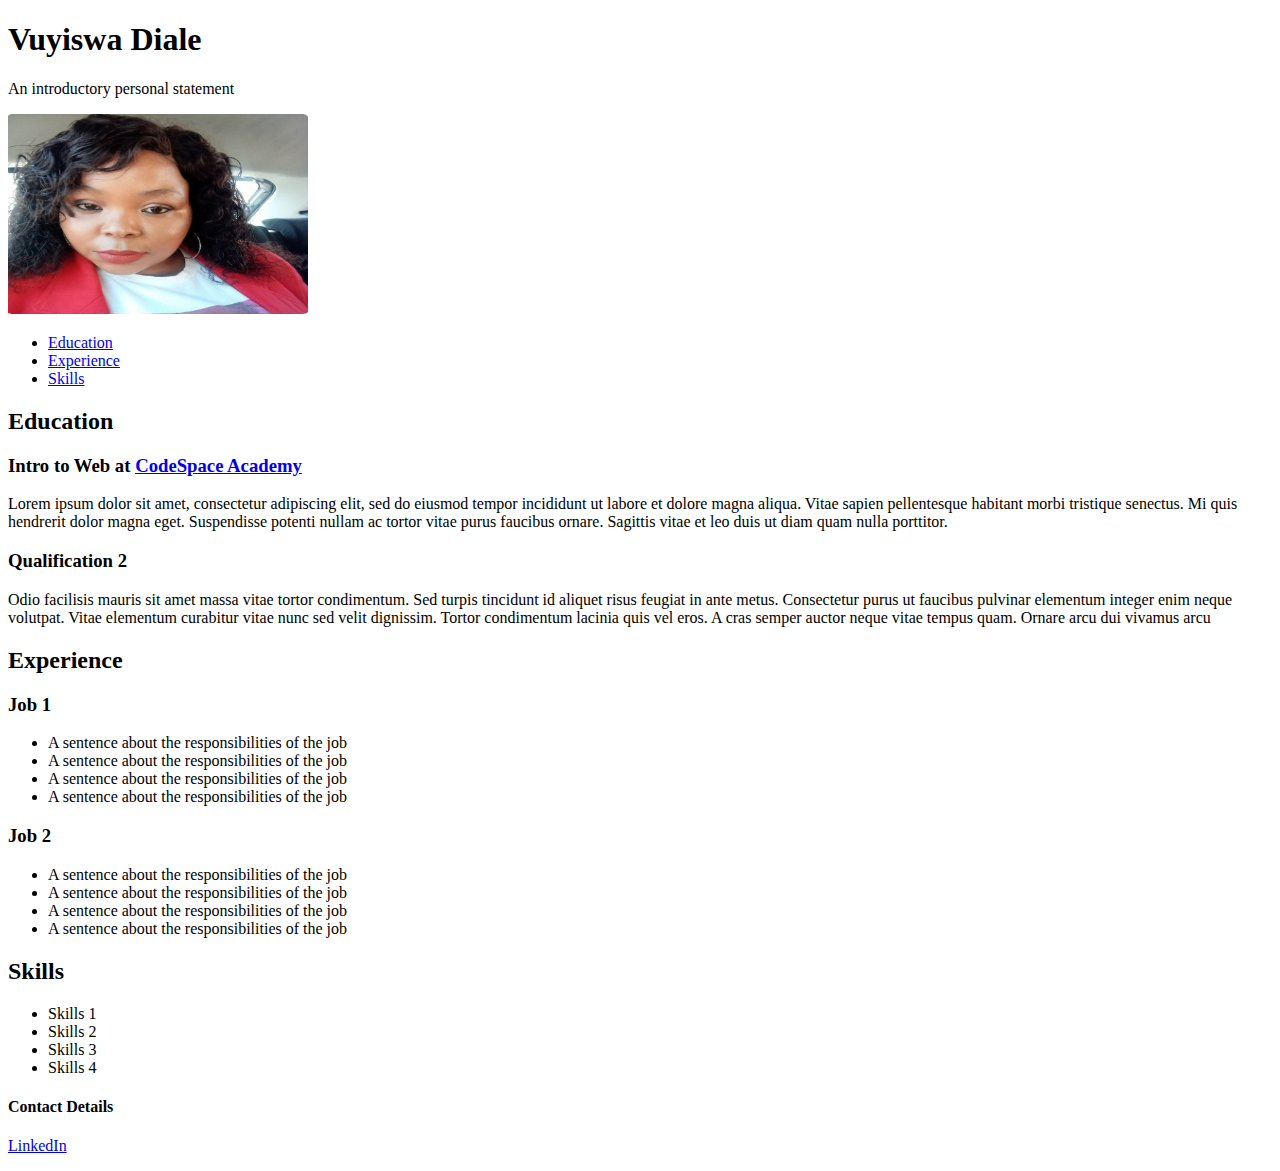
<file: index.html>
<!DOCTYPE html>
<html lang="en">
    <head>
        <title>My Digital Resume</title>
    </head>


    <body>
    <h1>Vuyiswa Diale</h1>
    <p>An introductory personal statement</p>
<img src="images\Vuyiswa Diale.jpg" alt="Vuyiswa Diale" width="300" height="200">
<p>
    <ul>
        <li><a href="#education">Education</a></li>
        <li><a href="#experience">Experience</a></li>
        <li><a href="#skills">Skills</a></li>
    </ul>
</p>
    <h2>Education</h2>

    <h3>Intro to Web at <a href="CodeSpace Academy">CodeSpace Academy</a></h3>

        
    <p>Lorem ipsum dolor sit amet, consectetur adipiscing elit, sed do eiusmod tempor incididunt ut labore et dolore magna aliqua. Vitae sapien pellentesque habitant morbi tristique senectus. Mi quis hendrerit dolor magna eget. Suspendisse potenti nullam ac tortor vitae purus faucibus ornare. Sagittis vitae et leo duis ut diam quam nulla porttitor.</p>
    <h3>Qualification 2</h3>
    <p>Odio facilisis mauris sit amet massa vitae tortor condimentum. Sed turpis tincidunt id aliquet risus feugiat in ante metus. Consectetur purus ut faucibus pulvinar elementum integer enim neque volutpat. Vitae elementum curabitur vitae nunc sed velit dignissim. Tortor condimentum lacinia quis vel eros. A cras semper auctor neque vitae tempus quam. Ornare arcu dui vivamus arcu</p>


    <h2 id="Experience">Experience</h2>

    <h3>Job 1</h3>
    <ul>
        <li>A sentence about the responsibilities of the job</li>
        <li>A sentence about the responsibilities of the job</li>
        <li>A sentence about the responsibilities of the job</li>
        <li>A sentence about the responsibilities of the job</li>
    </ul>

    <h3>Job 2</h3>
    <ul>
        <li>A sentence about the responsibilities of the job</li>
        <li>A sentence about the responsibilities of the job</li>
        <li>A sentence about the responsibilities of the job</li>
        <li>A sentence about the responsibilities of the job</li>
    </ul>

    <h2>Skills</h2>

<ul>
    <li>Skills 1</li>
    <li>Skills 2</li>
    <li>Skills 3</li>
    <li>Skills 4</li>
</ul>

<h4>Contact Details</h4>
<p><a href="LinkedIn">LinkedIn</a> </p>

</body>
</html>
</file>
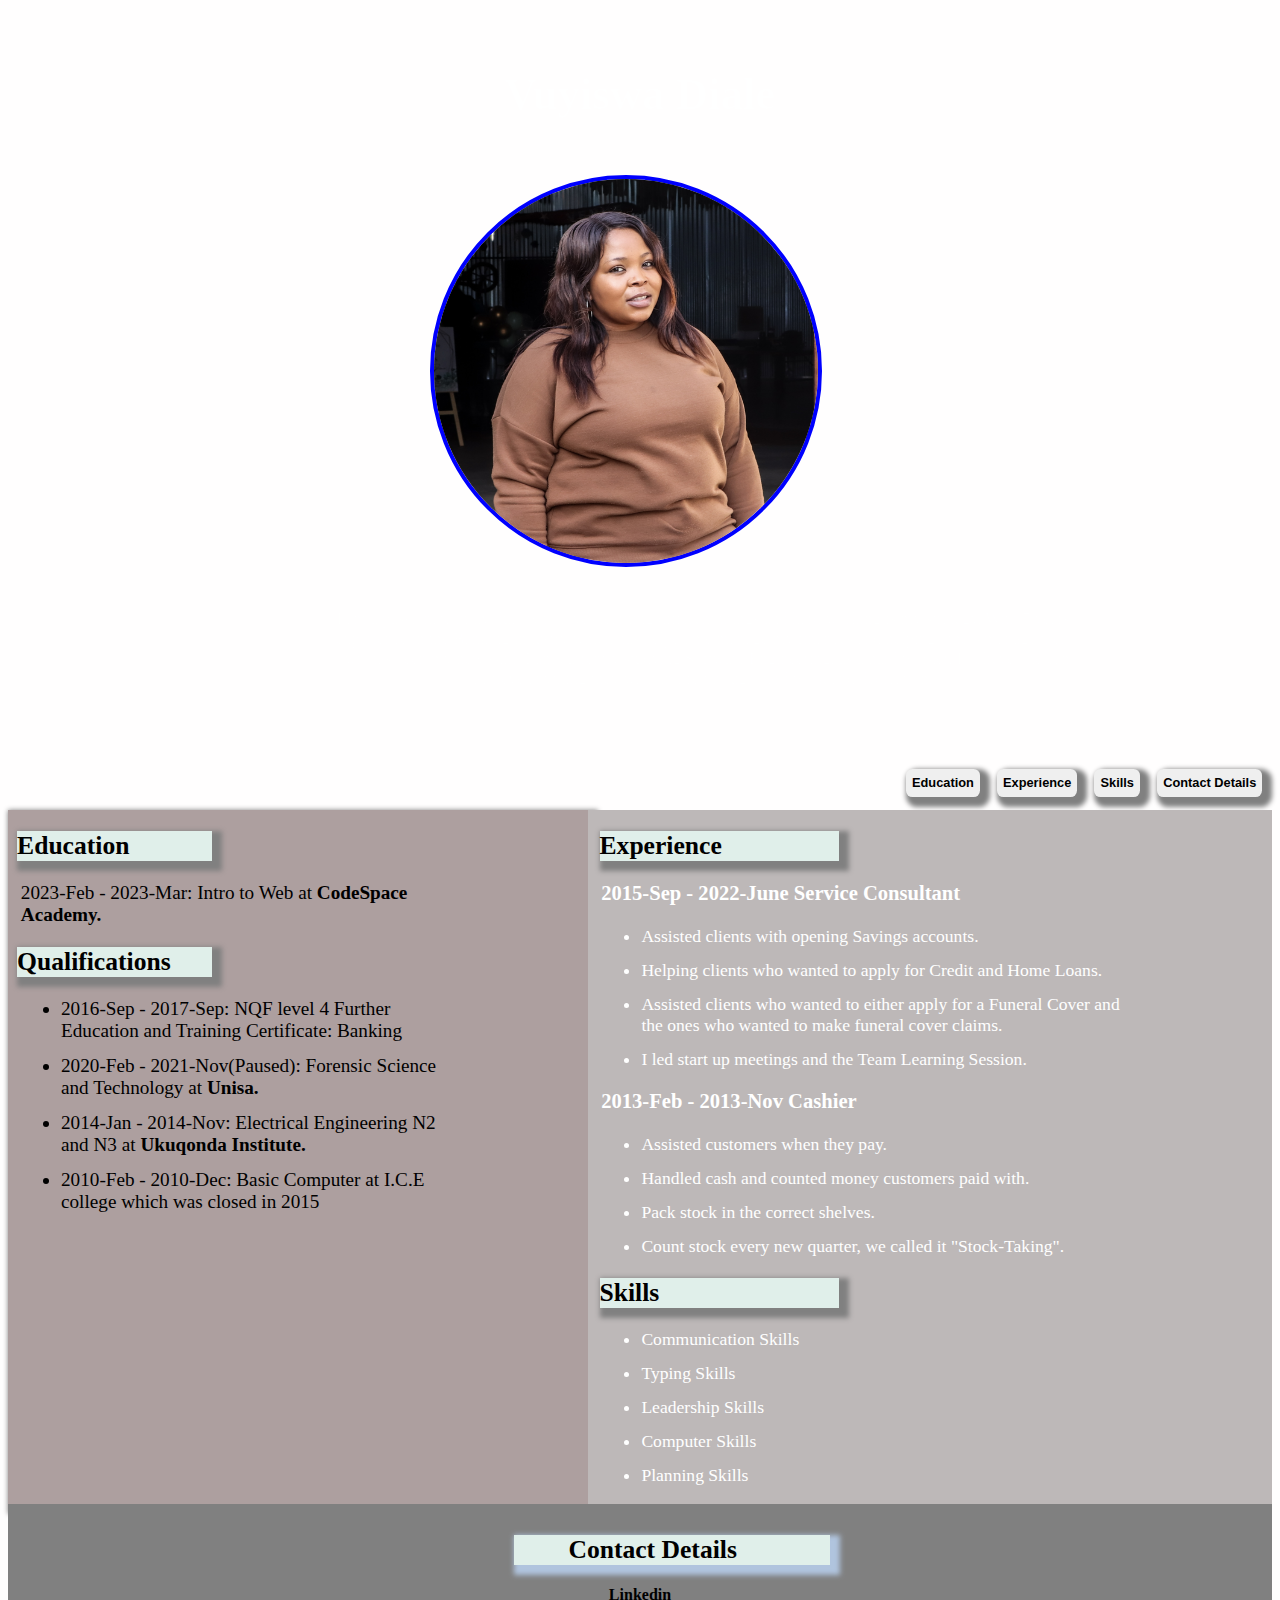
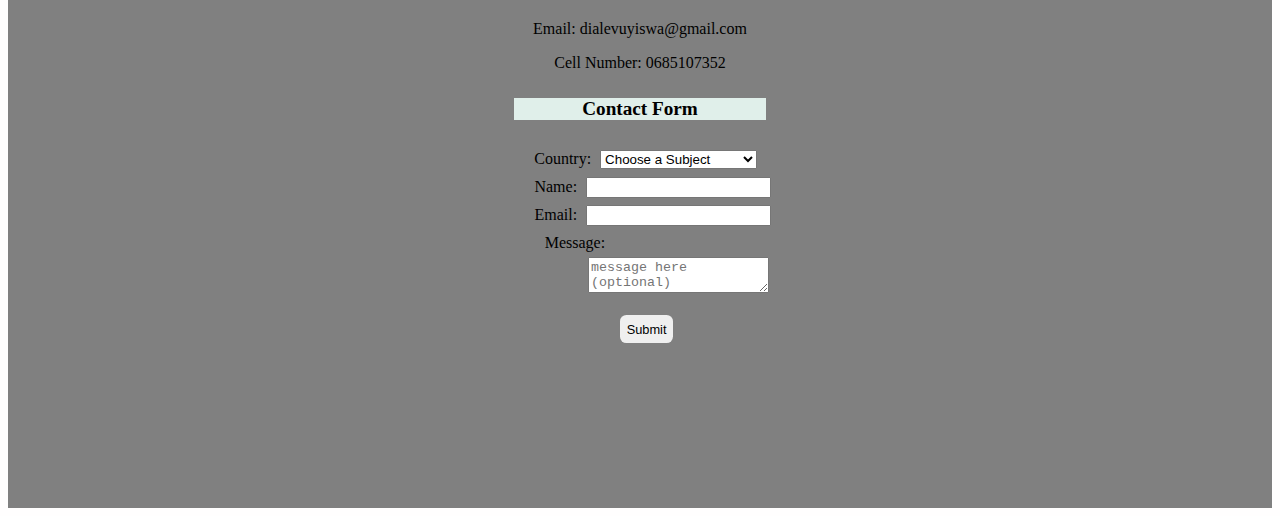
<file: ITW8/index.html>
<!DOCTYPE html>
<html lang="en">

<head>
    <meta charset="UTF-8">
    <meta name="viewport" content="width=device-width, initial-scale=1.0">
    <title>My Digital Resume</title>
    <link rel="stylesheet" href="styles.css" type="text/css">
</head>

<header>
    <div class="banner">
        <h1>Vuyiswa Diale</h1>
        <picture>
            <source media="(max-width: 700px)" srcset="images\VuyiswaS.png" />
            <source media="(max-width: 1000px)" srcset="images\VuyiswaM.png" />
            <img src="images\Vuyiswa.png" alt="VuyiswaS" />
        </picture>

        <p class="intro">I am a passionate individual who loves learning different things and hard working is my
            strategy. With 7 years experience in the Banking industry which has helped me manage my finances and helping
            others
            manage their own has been my new skill. I am currently studying Software Engineering, as a hard worker, I
            believe one
            can achieve anything they want in life through hard work and dedication.</p>
        <aside>
            <div class="menu">
                <nav>
                    <button>
                        <a href="#education">Education</a>
                    </button>
                    <button>
                        <a href="#experience">Experience</a>
                    </button>
                    <button>
                        <a href="#skills">Skills</a>
                    </button>
                    <button>
                        <a href="#contacts">Contact Details</a>
                    </button>
                </nav>
            </div>
        </aside>
    </div>
</header>


<body>
    <div class="container">

        <main>
            <h2 id="education">Education</h2>
            <p class="edu">2023-Feb - 2023-Mar: Intro to Web at <a href="https://www.codespace.co.za/"
                    target="_blank">CodeSpace Academy.</a></p>


            <h2 id="qualifications">Qualifications</h2>

            <ul>
                <li>
                    2016-Sep - 2017-Sep: NQF level 4 Further Education and Training Certificate: Banking
                </li>
                <li>
                    2020-Feb - 2021-Nov(Paused): Forensic Science and Technology at <a href="https://www.unisa.co.za/"
                        target="_blank">Unisa.</a>
                </li>
                <li>
                    2014-Jan - 2014-Nov: Electrical Engineering N2 and N3 at <a href="https://www.ukuqonda.co.za/"
                        target="_blank">Ukuqonda Institute.</a>
                </li>
                <li>
                    2010-Feb - 2010-Dec: Basic Computer at I.C.E college which was closed in 2015
                </li>
            </ul>
        </main>

        <section>
            <h2 id="experience">Experience</h2>
            <h3>2015-Sep - 2022-June Service Consultant</h3>
            <ul>
                <li>Assisted clients with opening Savings accounts.</li>
                <li>Helping clients who wanted to apply for Credit and Home Loans.</li>
                <li>Assisted clients who wanted to either apply for a Funeral Cover and the ones who wanted to make
                    funeral cover claims.</li>
                <li>I led start up meetings and the Team Learning Session.</li>
            </ul>

            <h3>2013-Feb - 2013-Nov Cashier</h3>
            <ul>
                <li>Assisted customers when they pay.</li>
                <li>Handled cash and counted money customers paid with.</li>
                <li>Pack stock in the correct shelves.</li>
                <li>Count stock every new quarter, we called it "Stock-Taking".</li>
            </ul>

            <h2 id="skills">Skills</h2>
            <ul>
                <li>Communication Skills</li>
                <li>Typing Skills</li>
                <li>Leadership Skills</li>
                <li>Computer Skills</li>
                <li>Planning Skills</li>
            </ul>
        </section>


    </div>
</body>

<footer>
    <h2 class="con" id="contacts">Contact Details</h2>
    <p><a href="https://www.linkedin.com/" target="_blank">Linkedin</a></p>
    <p>Email: dialevuyiswa@gmail.com</p>
    <p>Cell Number: 0685107352</p>
    <!--The number used is fake-->

    <form action="https://formsubmit.co/dialevuyiswa@gmail.com" method="POST">
        <h4>Contact Form</h4>

        <label for="country">Country:</label>
        <select id="country" name="country" required>
            <option value="">Choose a Subject</option>
            <option value="Job opportunity">Job Opportunity</option>
            <option value="Proposal collaboration">Proposal Collaboration</option>
            <option value="General queries">General Queries</option>
        </select>
        <br>

        <label for="name">Name:</label>
        <input type="text" id="name" name="user_name" required>
        <br>

        <label for="email">Email:</label>
        <input type="email" id="email" name="email" required>
        <br>

        <label for="message" class="Q">Message:</label>
        <br>
        <label></label>
        <textarea name="message" id="message" placeholder="message here (optional)"></textarea>
        <br>
        <br>
        <button class="submission">Submit</button>
    </form>
</footer>

</html
</file>
<file: ITW8/styles.css>
.banner {
    background: url(https://i.pinimg.com/originals/8e/46/15/8e46150f790fbefe438d9c2767c32ad1.gif);
    background-repeat: no-repeat;
    background-size: cover;
    background-position: center;
    margin-top: -7%;
}

@media only screen and (min-width: 350px) and (max-width: 700px) {
    .banner {
        background: url(https://encrypted-tbn0.gstatic.com/images?q=tbn:ANd9GcTNco9gR8BbMZGGk49uK7NXqj-fjLsYAHES3w&usqp=CAU);
        background-repeat: no-repeat;
        background-size: cover;
        background-position: right;
    }
    /*Mobile*/
}

@media only screen and (min-width: 701px) and (max-width: 1000px) {
    .banner {
        background: url(https://t4.ftcdn.net/jpg/03/62/15/61/360_F_362156165_gtpSaPgcx7XOP3AV6FuyV0uzmXFVdlpA.jpg);
        background-repeat: no-repeat;
        background-size: cover;
        background-position: right;
    }
    /*Tablet*/
}

.intro {
    font-size: 1.3vw;
    color: white;
    margin-top: 3%;
    padding-left: 25%;
    padding-right: 15%;
    padding-bottom: 5%;
    text-align: center;
}

header {
    margin-top: 7%;
    align-content: center;
}

body {
    background-color: rgba(254, 252, 252, 0.301);
}

.container {
    display: flex;
}

main {
    background-color: rgb(173, 159, 159);
    color: black;
    font-size: 120%;
    padding-right: 10%;
    box-shadow: 5px 5px 5px 5px grey;
}

section {
    background-color: rgb(189, 184, 184);
    color: white;
    font-size: 110%;
    padding-right: 10%;
}

@media only screen and (min-width: 350px) and (max-width: 700px) {
    main {
        background-color: rgb(212, 13, 172);
    }

    section {
        background-color: rgb(193, 143, 148);
    }
    /*Mobile device*/
}

@media only screen and (min-width: 701px) and (max-width: 1000px) {
    main {
        background-color: rgb(204, 85, 5);
    }

    section {
        background-color: rgb(202, 115, 61);
    }
    /*Tablet*/
}

ul>li {
    margin: 13px;
}

.menu {
    margin-left: 70%;
    padding-bottom: 1vw;
}

footer {
    background-color: grey;
    padding-top: 10px;
    text-align: center;
    height: 66vh;
}

button {
    padding-top: 0.5vw;
    padding-left: 0.5vw;
    padding-bottom: 0.5vw;
    margin-left: 1vw;
    font-size: 1vw;
    border-radius: 0.5vw;
    border: none;
    box-shadow: 5px 5px 5px 5px grey;
}

a {
    color: inherit;
    text-decoration: none;
    font-weight: bolder;
}

button:hover {
    background-color: cadetblue;
    border: none;
}

.edu {
    padding-left: 1vw;
}

h6 {
    font-size: 80%;
}

h2 {
    font-size: 2vw;
    background-color: rgb(224, 239, 234);
    color: black;
    margin-right: 55%;
    margin-left: 2%;
    box-shadow: 5px 5px 5px 5px grey;
}

h3 {
    padding-left: 1vw;
}

h4 {
    background-color: rgb(224, 239, 234);
    font-size: 1.5vw;
    margin-left: 40%;
    margin-right: 40%;
    box-shadow: 2px 2px 2px 2px grey;
}

.con {
    margin-left: 40%;
    margin-right: 35%;
    padding-left: 2%;
    padding-right: 5%;
    box-shadow: 5px 5px 5px 5px lightsteelblue;
}

img {
    width: 30vw;
    height: 30vw;
    border: 4px solid blue;
    border-radius: 80%;
    margin-left: 33vw;
}

h1 {
    font-size: 3.5vw;
    padding-top: 3%;
    padding-bottom: 2%;
    color: white;
    text-align: center;
}

label {
    display: inline-block;
    width: 5%;
    margin: 5px;
    text-align: right;
}

.Q {
    margin-left: -10vw;
    text-align: right;
}
</file>
